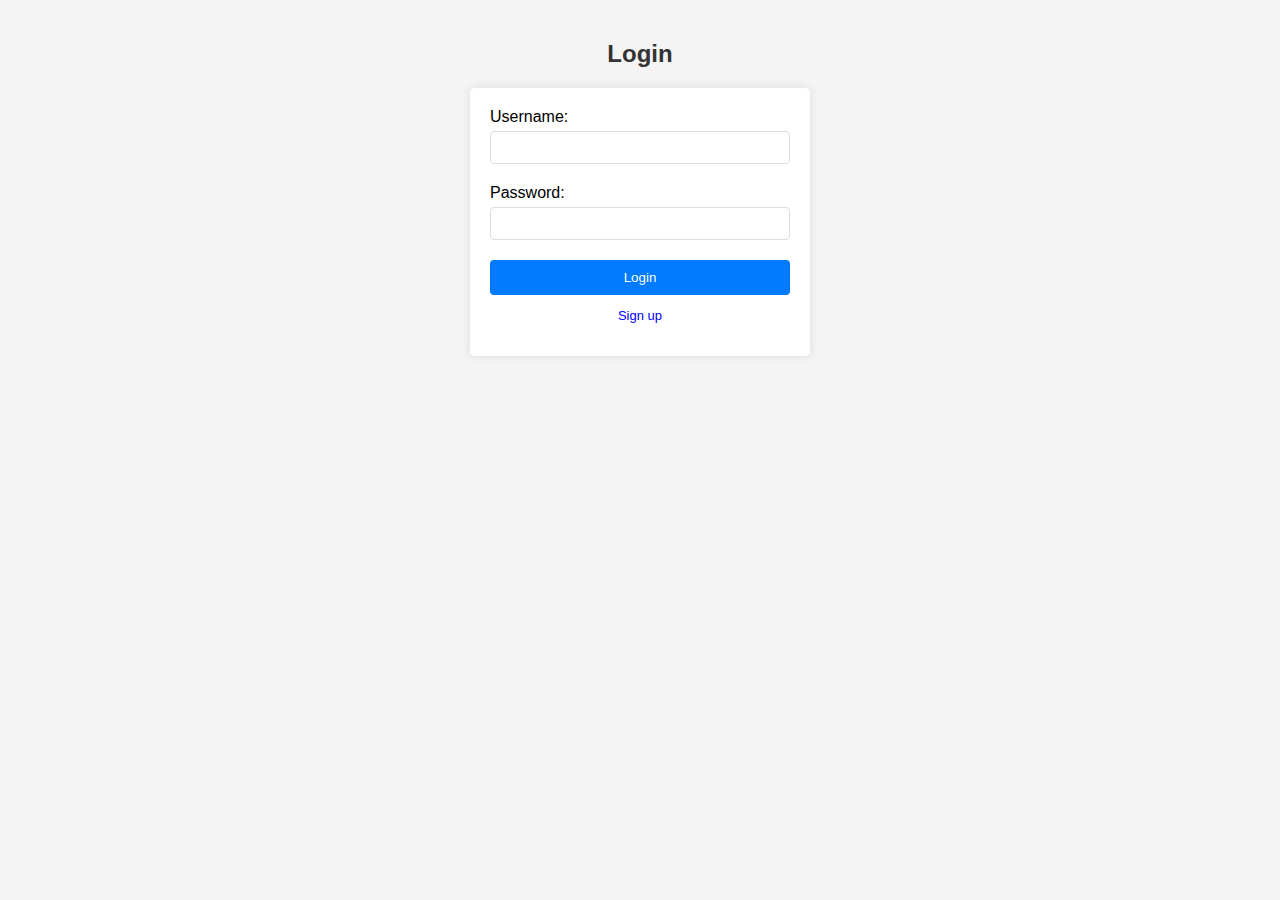
<file: crud/target/classes/static/LoginPage/login.html>
<!DOCTYPE html>
<html lang="en">

<head>
    <meta charset="UTF-8">
    <title>Login/Signup Page</title>
    <link rel="stylesheet" href="loginPage.css">
    <style>
        #signup-form {
            display: none;
        }
    </style>
</head>

<body>
    <div id="login-form">
        <h2>Login</h2>
        <form id="login-form" onsubmit="event.preventDefault(); handleLogin();">
            <label for="login-username">Username:</label>
            <input type="text" id="login-username" name="username" required>
            <br>
            <label for="login-password">Password:</label>
            <input type="password" id="login-password" name="password" required>
            <br>
            <button type="submit">Login</button>
            <p type="button" onclick="toggleForms()">Sign up</p>
        </form>
    </div>

    <div id="signup-form">
        <h2>Signup</h2>
        <form action="/signup" method="post">
            <label for="signup-username">Username:</label>
            <input type="text" id="signup-username" name="username" required>
            <br>
            <label for="signup-password">Password:</label>
            <input type="password" id="signup-password" name="password" required>
            <br>
            <button type="submit">Signup</button>
        </form>
    </div>

    <script src="login.js"></script>
</body>

</html>
</file>
<file: crud/target/classes/static/LoginPage/loginPage.css>
body {
    font-family: Arial, sans-serif;
    background-color: #f4f4f4;
    margin: 0;
    padding: 20px;
}

h2 {
    color: #333;
    text-align: center;
}

form {
    background-color: #fff;
    max-width: 300px;
    margin: 20px auto;
    padding: 20px;
    border-radius: 5px;
    box-shadow: 0 0 10px rgba(0, 0, 0, 0.1);
}

label {
    display: block;
    margin-bottom: 5px;
}

input[type="text"],
input[type="password"] {
    width: 100%;
    padding: 8px;
    margin-bottom: 20px;
    border: 1px solid #ddd;
    border-radius: 4px;
    box-sizing: border-box;
    /* Ensures padding doesn't affect width */
}

button {
    width: 100%;
    padding: 10px;
    background-color: #007bff;
    color: white;
    border: none;
    border-radius: 4px;
    cursor: pointer;
}

button:hover {
    background-color: #0056b3;
}

p{
    text-align: center;
    font-size: small;
    color: blue;
    
}

p:hover{
    cursor:pointer;
}
</file>
